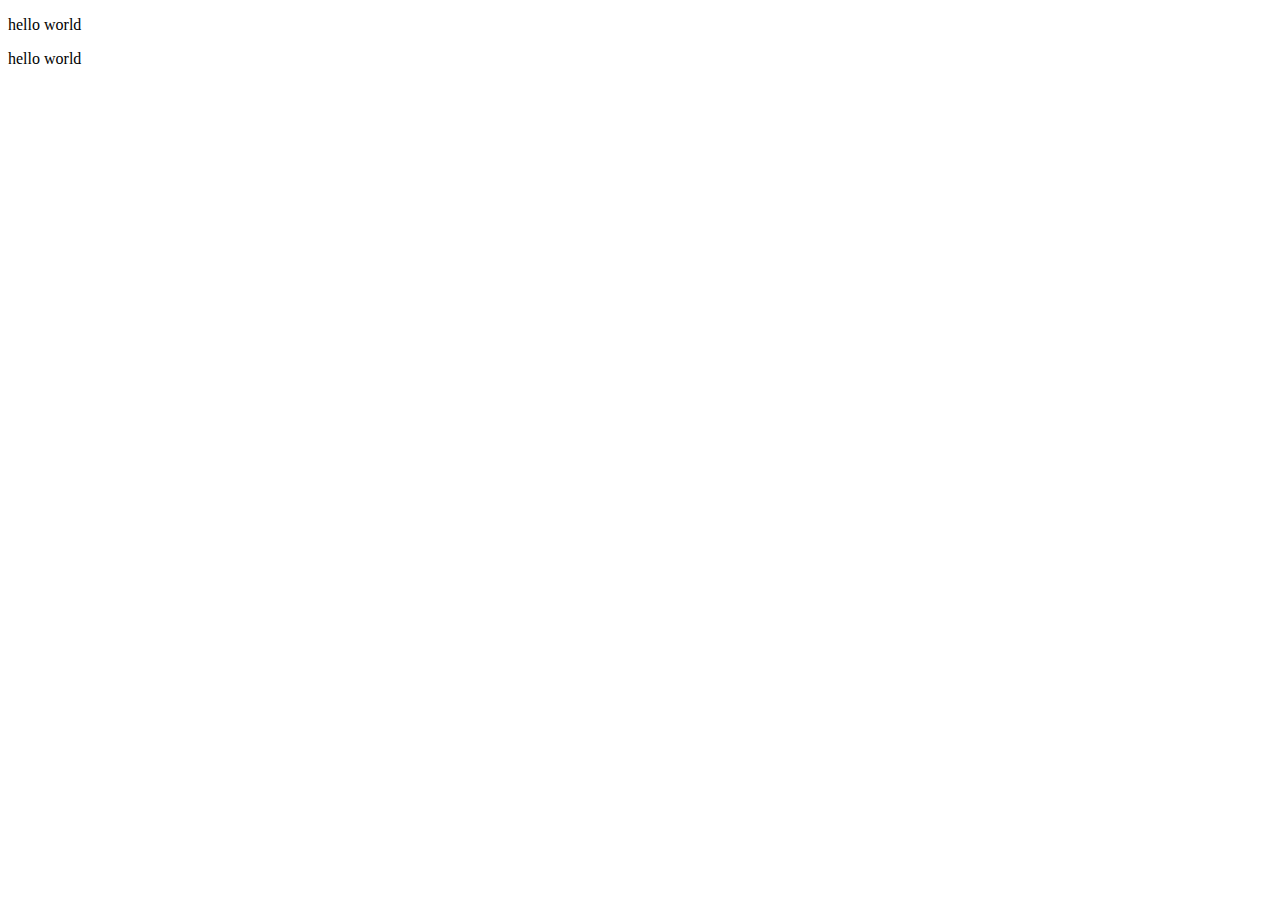
<file: src/main/resources/templates/template1.html>
<!DOCTYPE html>
<html xmlns:th="http://www.thymeleaf.org">
<head>
    <title>Thymeleaf的入门</title>
    <meta http-equiv="Content-Type" content="text/html; charset=UTF-8"/>
</head>
<body>
<!--输出hello数据-->
<p th:text="${msg}">hello world</p>
<p >hello world</p>

</body>
</html>
</file>
